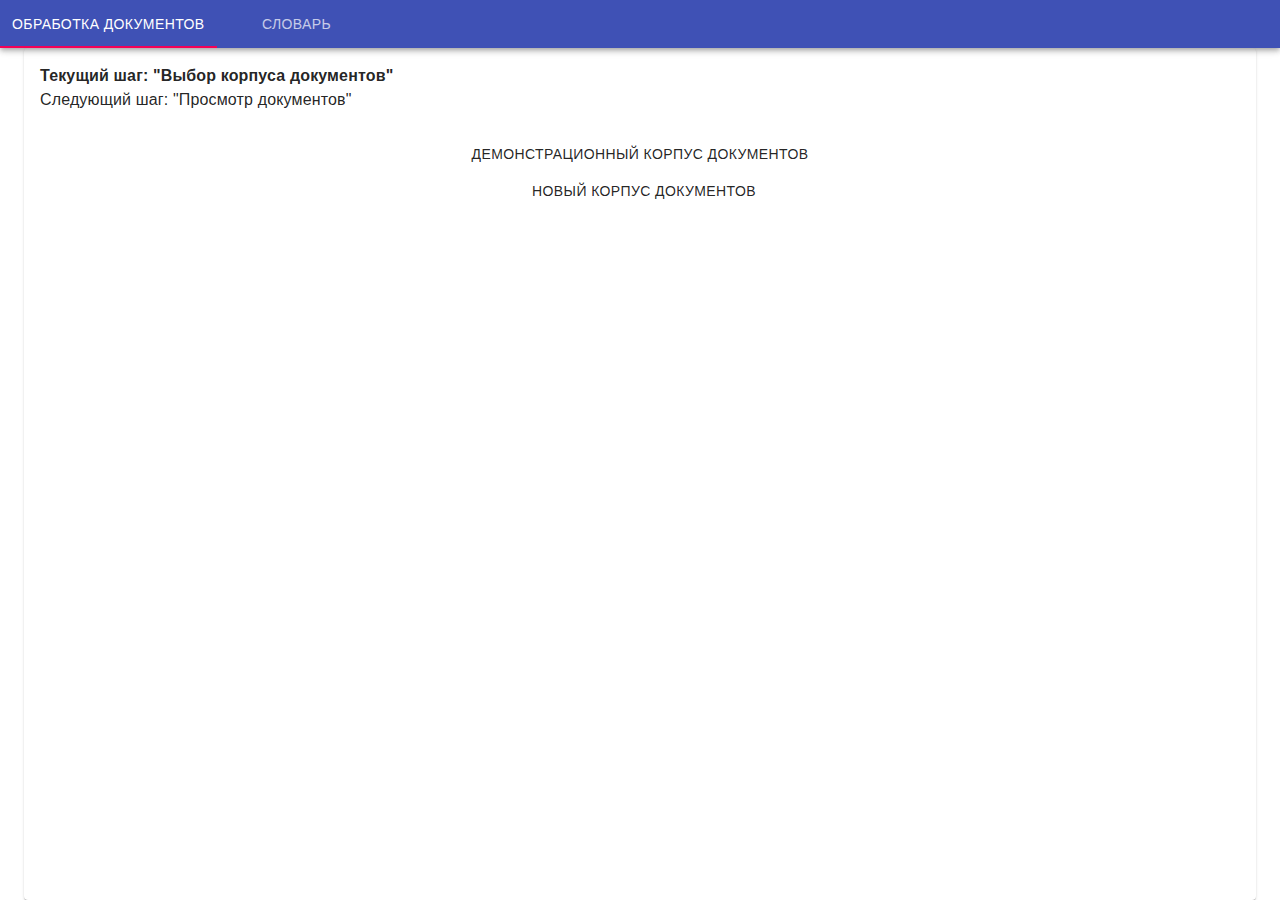
<file: index.html>
<!DOCTYPE html>
<html lang="ru">
<head>
    <meta charset="UTF-8">
    <title>Онтологический упорядочиватель документов</title>
    <link type="image/x-icon" rel="shortcut icon" href="favicon.ico">
    <link type="image/png" rel="icon" href="favicon.png">
    <link rel="stylesheet" href="normalize.css">
    <link rel="stylesheet" href="styles.css">
    <link rel="stylesheet" href="https://fonts.googleapis.com/icon?family=Material+Icons">
    <script src="web_ontology_doc_checker.js" defer></script>
</head>
<body>
<noscript>Для работы данного приложения необходимо включить JavaScript</noscript>
<div id="root"><p class="loader">Приложение загружается, ожидайте...</p></div>
</body>
</html>
</file>
<file: styles.css>
html {
    height: 100%;
    min-height: 100%;
    display: flex;
}

body {
    display: flex;
    flex: auto;
}

#root {
    justify-content: center;
    display: flex;
    flex: auto;
    flex-direction: column;
}

.loader {
    align-self: center;
    justify-self: center;
}
</file>
